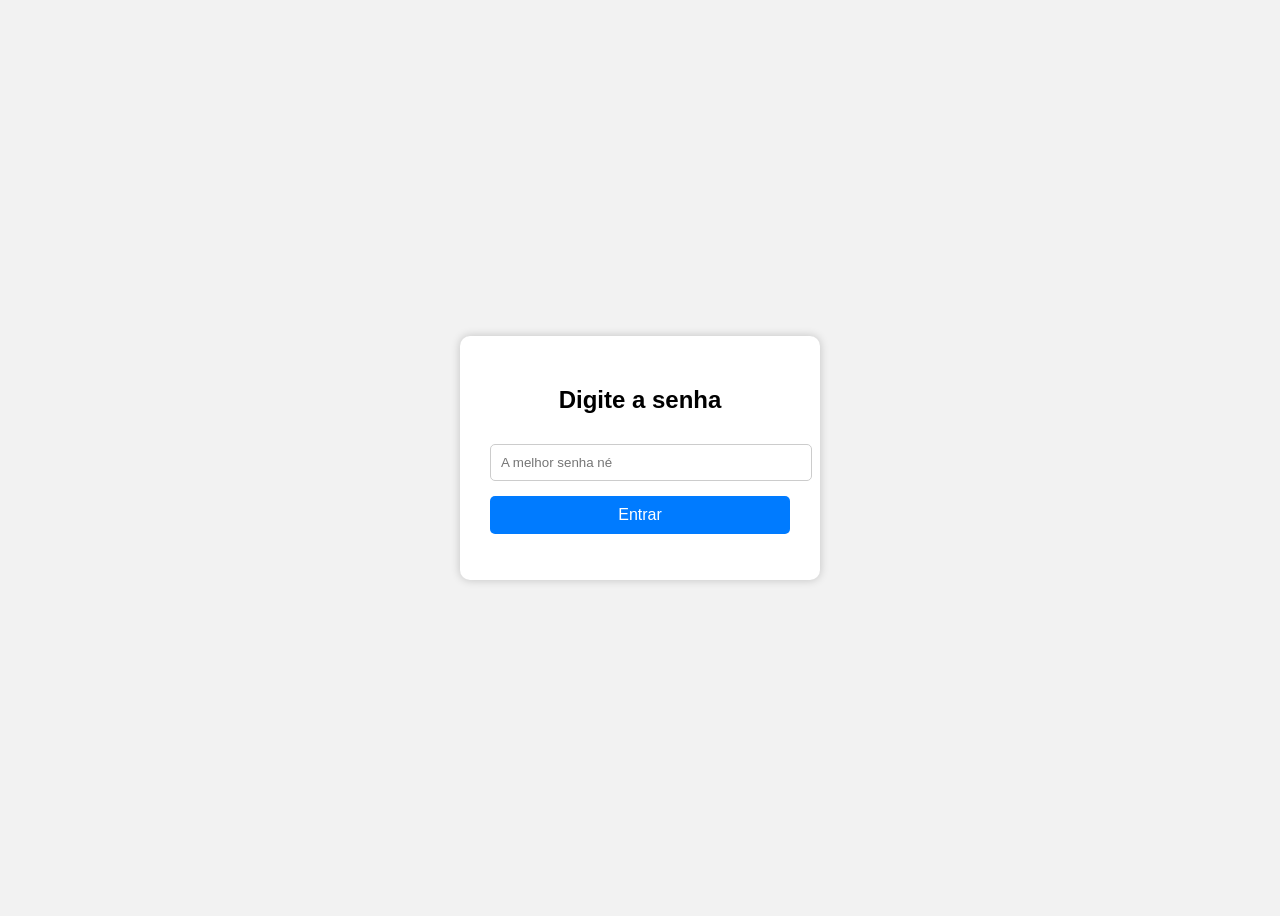
<file: index.html>
<!DOCTYPE html>
<html lang="pt-BR">
<head>
  <meta charset="UTF-8">
  <meta name="viewport" content="width=device-width, initial-scale=1.0">
  <link rel="stylesheet" type="text/css" href="CSS/style.css">
  <title>Olha a senha</title>
</head>
<body>

  <div class="login-box">
    <h2>Digite a senha</h2>

    <input type="password" id="senha" placeholder="A melhor senha né">
    <button onclick="verificarSenha()">Entrar</button>

    <p class="erro" id="mensagem"></p>
  </div>

  <script>
  function verificarSenha() {
 
    const password = "R3VpMTdAdmluaTAy"; 
    
    const senhaDigitada = document.getElementById("senha").value;
    
    if (btoa(senhaDigitada) === password) {
      window.location.href = "si.html";
    } else {
      document.getElementById("mensagem").innerText = "Senha incorreta!";
      document.getElementById("mensagem").style.color = "red";
    }
  }

  document.getElementById("senha").addEventListener("keypress", function(e) {
    if (e.key === "Enter") verificarSenha();
  });
</script>


</body>
</html>
</file>
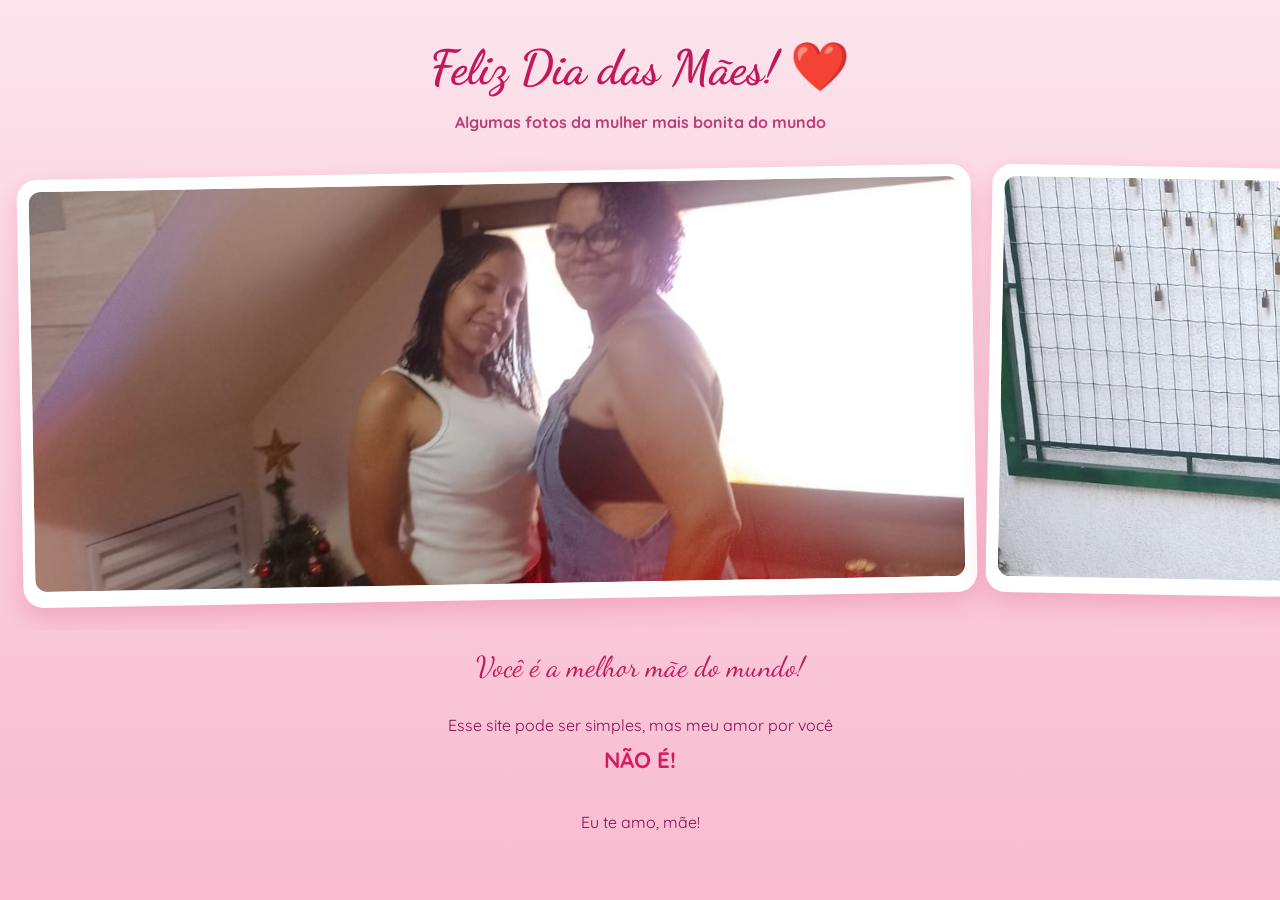
<file: si.html>
<!DOCTYPE html>
<html lang="pt-BR">
<head>
  <meta charset="UTF-8">
  <meta name="viewport" content="width=device-width, initial-scale=1.0">
  <link rel="stylesheet" type="text/css" href="CSS/default.css">
  <link href="https://fonts.googleapis.com/css2?family=Dancing+Script:wght@700&family=Quicksand:wght@400;700&display=swap" rel="stylesheet">
  <title>Para a Melhor Mãe</title>
</head>
<body>

  <div class="container">
    <header>
      <h1 class="title">Feliz Dia das Mães! ❤️</h1>
      <p class="subtitle">Algumas fotos da mulher mais bonita do mundo</p>
    </header>

    <div class="gallery">
      <div class="photo-card"><img src="images/1.jpg" alt="Mãe"></div>
      <div class="photo-card"><img src="images/2.jpg" alt="Mãe"></div>
      <div class="photo-card"><img src="images/3.jpg" alt="Mãe"></div>
      <div class="photo-card"><img src="images/4.jpg" alt="Mãe"></div>
      <div class="photo-card"><img src="images/5.jpg" alt="Mãe"></div>
      <div class="photo-card"><img src="images/6.jpg" alt="Mãe"></div>
      <div class="photo-card"><img src="images/7.jpg" alt="Mãe"></div>
      <div class="photo-card"><img src="images/8.jpg" alt="Mãe"></div>
      <div class="photo-card"><img src="images/9.jpg" alt="Mãe"></div>
      <div class="photo-card"><img src="images/10.jpg" alt="Mãe"></div>
      <div class="photo-card"><img src="images/11.jpg" alt="Mãe"></div>
      <div class="photo-card"><img src="images/12.jpg" alt="Mãe"></div>
      <div class="photo-card"><img src="images/13.jpg" alt="Mãe"></div>
      <div class="photo-card"><img src="images/14.jpg" alt="Mãe"></div>
      <div class="photo-card"><img src="images/15.jpg" alt="Mãe"></div>
      <div class="photo-card"><img src="images/16.jpg" alt="Mãe"></div>
      <div class="photo-card"><img src="images/17.jpg" alt="Mãe"></div>
      <div class="photo-card"><img src="images/18.jpg" alt="Mãe"></div>
      <div class="photo-card"><img src="images/19.jpg" alt="Mãe"></div>
      <div class="photo-card"><img src="images/20.jpg" alt="Mãe"></div>
      <div class="photo-card"><img src="images/21.jpg" alt="Mãe"></div>
      <div class="photo-card"><img src="images/22.jpg" alt="Mãe"></div>
      <div class="photo-card"><img src="images/23.jpg" alt="Mãe"></div>
      <div class="photo-card"><img src="images/24.jpg" alt="Mãe"></div>
    </div>

    <footer class="final-message">
      <p class="message">Você é a melhor mãe do mundo!</p>
      <div class="heart-box">
        <p>Esse site pode ser simples, mas meu amor por você <br><span>NÃO É!</span><br>Eu te amo, mãe!</p>
      </div>
    </footer>
  </div>

</body>
</html>
</file>
<file: CSS/style.css>
body {
      font-family: Arial, sans-serif;
      background: #f2f2f2;
      display: flex;
      justify-content: center;
      align-items: center;
      height: 100vh;
    }

    .login-box {
      background: white;
      padding: 30px;
      border-radius: 10px;
      box-shadow: 0 0 10px rgba(0,0,0,0.2);
      text-align: center;
      width: 300px;
    }

    input {
      width: 100%;
      padding: 10px;
      margin-top: 10px;
      border: 1px solid #ccc;
      border-radius: 5px;
    }

    button {
      margin-top: 15px;
      width: 100%;
      padding: 10px;
      border: none;
      background: #007bff;
      color: white;
      border-radius: 5px;
      cursor: pointer;
      font-size: 16px;
    }

    button:hover {
      background: #0056b3;
    }

    .erro {
      color: red;
      margin-top: 10px;
    }
</file>
<file: CSS/default.css>
body {
  background: linear-gradient(180deg, #fce4ec 0%, #f8bbd0 100%);
  font-family: 'Quicksand', sans-serif;
  margin: 0;
  display: flex;
  justify-content: center;
  align-items: center;
  min-height: 100vh;
  overflow-x: hidden;
}

.container {
  text-align: center;
  width: 100%;
  padding-bottom: 30px;
}

.title {
  font-family: 'Dancing Script', cursive;
  color: #c2185b;
  font-size: 3rem;
  margin: 20px 0 5px;
}

.subtitle {
  color: #ad1457;
  font-weight: bold;
  margin-bottom: 10px;
  opacity: 0.8;
}

.gallery {
  display: flex;
  gap: 15px;
  padding: 30px 20px;
  overflow-x: auto;
  scroll-snap-type: x mandatory;
  perspective: 1000px; 
  scrollbar-width: none;
}

.gallery::-webkit-scrollbar { display: none; }

.photo-card {
  background: white;
  padding: 12px;
  border-radius: 20px;
  box-shadow: 0 10px 25px rgba(216, 27, 96, 0.2);
  min-width: 75%;
  flex-shrink: 0;
  scroll-snap-align: center;
  transform: rotate(-1deg); 
  transition: transform 0.4s;
}

.photo-card:nth-child(even) {
  transform: rotate(1deg);
}

.photo-card img {
  width: 100%;
  height: 400px; 
  object-fit: cover;
  border-radius: 12px;
}

.message {
  font-family: 'Dancing Script', cursive;
  font-size: 1.8rem;
  color: #c2185b;
  margin-top: 20px;
}

.heart-box p {
  line-height: 1.6;
  color: #880e4f;
}

.heart-box span {
  font-weight: 900;
  font-size: 1.4rem;
  color: #d81b60;
  display: block;
  margin: 5px 0;
}
</file>
